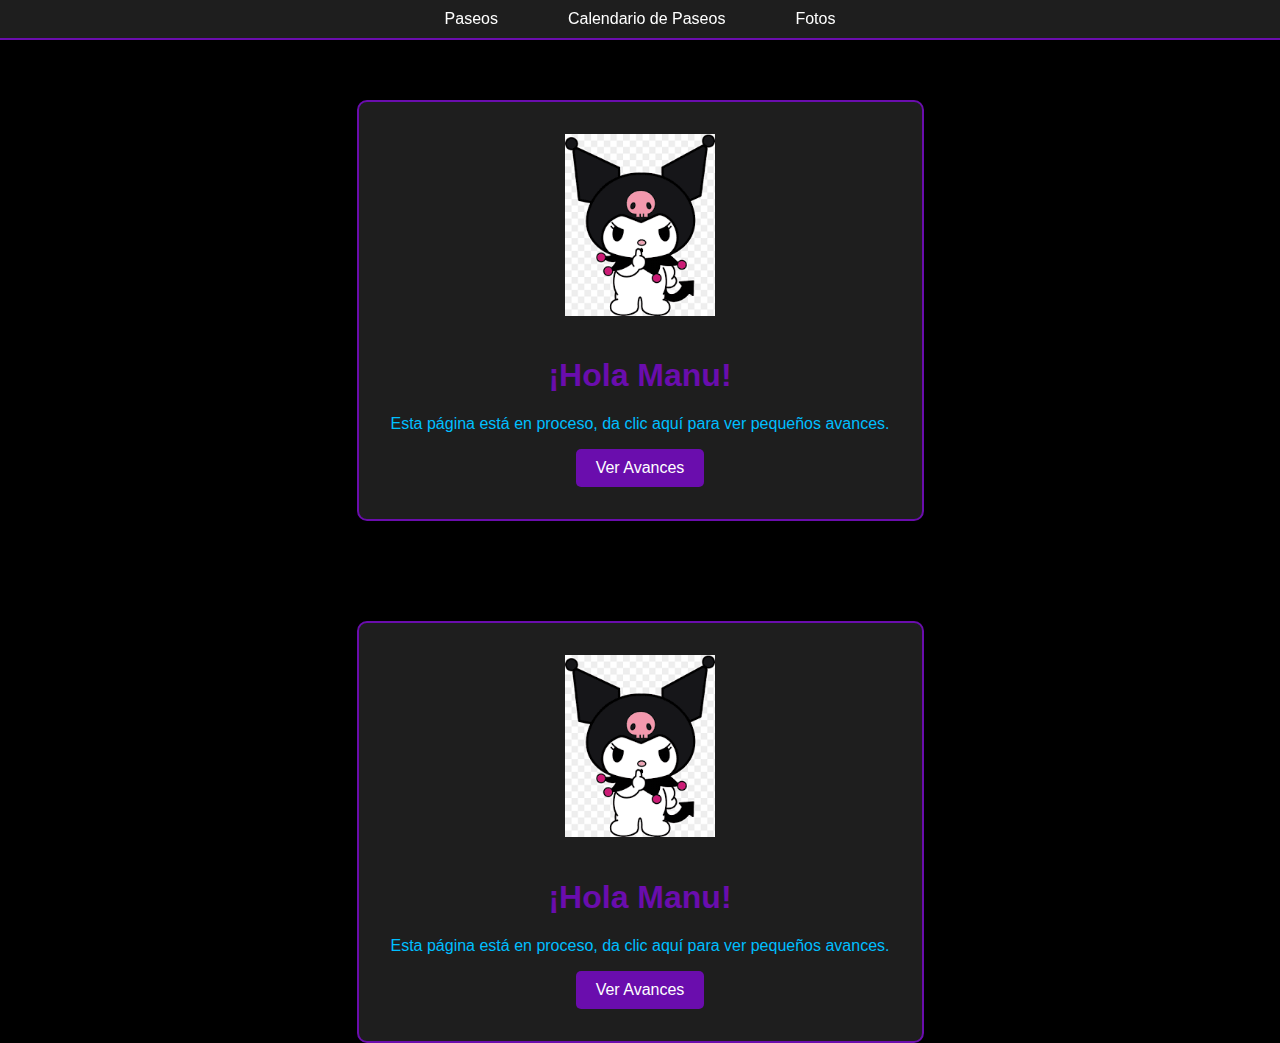
<file: index.html>
<!DOCTYPE html>
<html lang="es">
<head>
    <meta charset="UTF-8">
    <meta name="viewport" content="width=device-width, initial-scale=1.0">
    <title>Página para Manu</title>
    <link rel="stylesheet" href="css/styles.css">
</head>
<body>
    <nav class="navbar">
        <ul class="menu">
            <li><a href="index.html">Paseos</a></li>
            <li><a href="calendario.html">Calendario de Paseos</a></li>
            <li><a href="fotos.html">Fotos</a></li>
        </ul>
    </nav>
    <div class="container">
        <img src="assets/images/kuromi.png" alt="Kuromi" class="kuromi-image">
        <h1>¡Hola Manu!</h1>
        <p>Esta página está en proceso, da clic aquí para ver pequeños avances.</p>
        <button id="avancesButton">Ver Avances</button>
    </div>
    <script src="js/script.js"></script>
</body>
</html>
<!DOCTYPE html>
<html lang="es">
<head>
    <meta charset="UTF-8">
    <meta name="viewport" content="width=device-width, initial-scale=1.0">
    <title>Página para Manu</title>
    <link rel="stylesheet" href="css/styles.css">
</head>
<body>
    <nav class="navbar">
        <ul class="menu">
            <li><a href="pages/index.html">Paseos</a></li>
            <li><a href="pages/calendario.html">Calendario de Paseos</a></li>
            <li><a href="pages/fotos.html">Fotos</a></li>
        </ul>
    </nav>
    <div class="container">
        <img src="assets/images/kuromi.png" alt="Kuromi" class="kuromi-image">
        <h1>¡Hola Manu!</h1>
        <p>Esta página está en proceso, da clic aquí para ver pequeños avances.</p>
        <button id="avancesButton">Ver Avances</button>
    </div>
    <script src="js/script.js"></script>
</body>
</html>
</file>
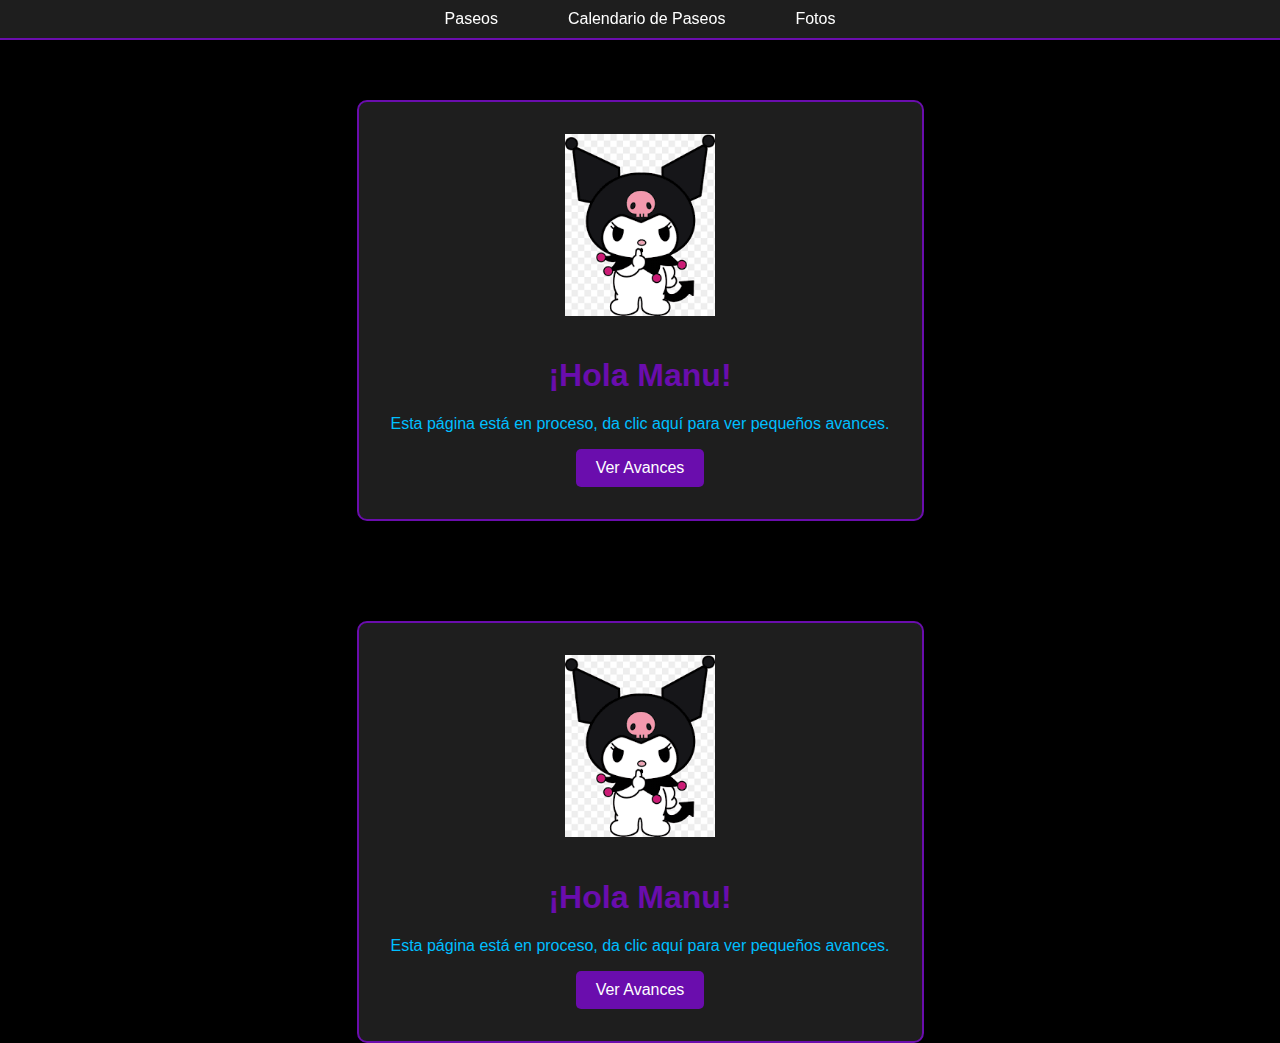
<file: pages/index.html>
<!DOCTYPE html>
<html lang="es">
<head>
    <meta charset="UTF-8">
    <meta name="viewport" content="width=device-width, initial-scale=1.0">
    <title>Página para Manu</title>
    <link rel="stylesheet" href="../css/styles.css">
</head>
<body>
    <nav class="navbar">
        <ul class="menu">
            <li><a href="index.html">Paseos</a></li>
            <li><a href="calendario.html">Calendario de Paseos</a></li>
            <li><a href="fotos.html">Fotos</a></li>
        </ul>
    </nav>
    <div class="container">
        <img src="../assets/images/kuromi.png" alt="Kuromi" class="kuromi-image">
        <h1>¡Hola Manu!</h1>
        <p>Esta página está en proceso, da clic aquí para ver pequeños avances.</p>
        <button id="avancesButton">Ver Avances</button>
    </div>
    <script src="../js/script.js"></script>
</body>
</html>
<!DOCTYPE html>
<html lang="es">
<head>
    <meta charset="UTF-8">
    <meta name="viewport" content="width=device-width, initial-scale=1.0">
    <title>Página para Manu</title>
    <link rel="stylesheet" href="../css/styles.css">
</head>
<body>
    <nav class="navbar">
        <ul class="menu">
            <li><a href="index.html">Paseos</a></li>
            <li><a href="calendario.html">Calendario de Paseos</a></li>
            <li><a href="fotos.html">Fotos</a></li>
        </ul>
    </nav>
    <div class="container">
        <img src="../assets/images/kuromi.png" alt="Kuromi" class="kuromi-image">
        <h1>¡Hola Manu!</h1>
        <p>Esta página está en proceso, da clic aquí para ver pequeños avances.</p>
        <button id="avancesButton">Ver Avances</button>
    </div>
    <script src="../js/script.js"></script>
</body>
</html>
</file>
<file: css/styles.css>
body {
    font-family: Arial, sans-serif;
    margin: 0;
    padding: 0;
    background-color: #000; /* Fondo negro */
    color: #fff; /* Texto blanco */
    display: flex;
    flex-direction: column;
    align-items: center;
    text-align: center;
    min-height: 100vh;
}

.navbar {
    width: 100%;
    background-color: #1E1E1E; /* Fondo oscuro para la barra de navegación */
    border-bottom: 2px solid #6A0DAD; /* Borde morado */
    position: fixed; /* Fija la barra de navegación en la parte superior */
    top: 0;
    left: 0;
    z-index: 1000; /* Asegura que el menú esté por encima de otros elementos */
    box-shadow: 0 4px 6px rgba(0, 0, 0, 0.1); /* Sombra sutil para dar profundidad */
    padding: 10px 0; /* Espaciado interno para el menú */
}

.menu {
    list-style: none;
    padding: 0;
    margin: 0;
    display: flex;
    justify-content: center;
}

.menu li {
    margin: 0 20px; /* Aumenta el espacio entre los elementos del menú */
}

.menu a {
    text-decoration: none;
    color: #fff; /* Texto blanco */
    padding: 10px 15px; /* Espaciado interno de los enlaces */
    font-size: 16px; /* Tamaño de fuente más grande para los enlaces */
    transition: background-color 0.3s, color 0.3s; /* Transición suave para el efecto hover */
    border-radius: 5px; /* Bordes redondeados */
}

.menu a:hover {
    background-color: #6A0DAD; /* Fondo morado al pasar el ratón */
    color: #fff; /* Asegura que el texto siga siendo blanco al pasar el ratón */
}

.container {
    border: 2px solid #6A0DAD; /* Borde morado */
    padding: 2rem;
    background-color: #1E1E1E; /* Fondo oscuro para el contenedor */
    border-radius: 10px;
    margin-top: 100px; /* Espacio superior para evitar que el contenido quede detrás del menú */
}

.kuromi-image {
    width: 150px;
    height: auto;
    margin-bottom: 1rem;
}

h1 {
    color: #6A0DAD; /* Texto morado */
}

p {
    color: #00BFFF; /* Texto azul */
}

button {
    background-color: #6A0DAD; /* Fondo del botón morado */
    color: white;
    border: none;
    padding: 10px 20px;
    border-radius: 5px;
    cursor: pointer;
    font-size: 16px;
    transition: background-color 0.3s; /* Transición suave para el efecto hover */
}

button:hover {
    background-color: #551A8B; /* Color del botón al pasar el ratón */
}
</file>
